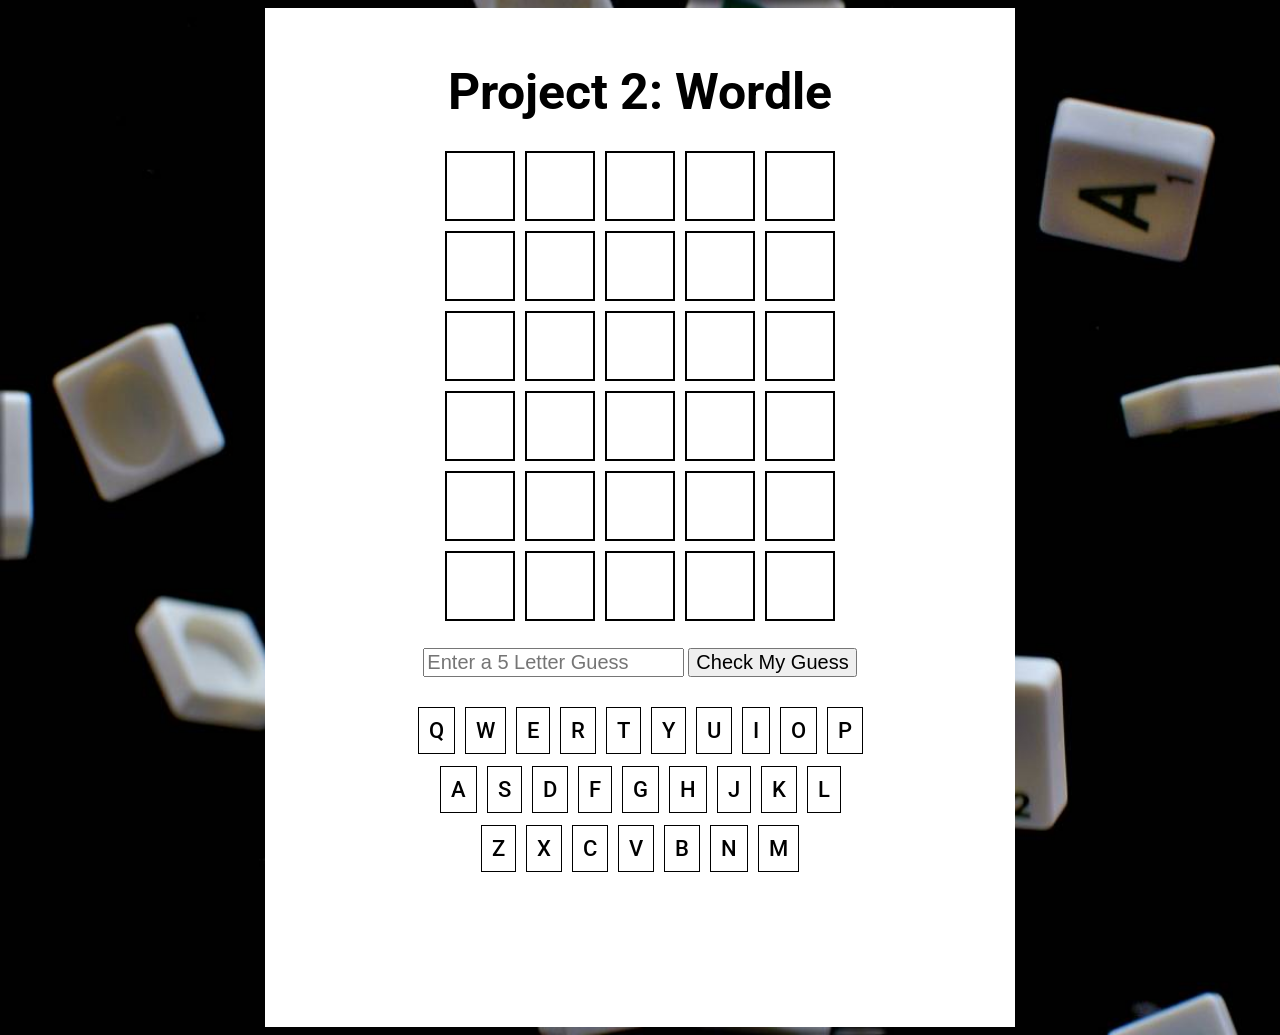
<file: index.html>
<!DOCTYPE html>
<html>
<head>

    <link rel="preconnect" href="https://fonts.googleapis.com">
    <link rel="preconnect" href="https://fonts.gstatic.com" crossorigin>
    <link href="https://fonts.googleapis.com/css2?family=Roboto:ital,wght@0,100..900;1,100..900&display=swap" rel="stylesheet">
    <link rel="stylesheet" href="styles.css">

    <meta charset="utf-8">
    <title>Project 2: Wordle</title>

    <script>

        // No longer used. This was the original dictonary before implementing
        // the random word api
        let dictonary = ["APPLE", "ARIEL", "ATOMS", 
                        "BANDS", "BREAK", "BAKER",
                        "CAGES", "CAMEL", "CAKES",
                        "DAILY", "DAISY", "DATES",
                        "EAGLE", "EATER", "ELBOW",
                        "FACTS", "FATAL", "FEELS",
                        "GAMES", "GATES", "GOOFY",
                        "HABIT", "HAIRY", "HOVER",
                        "IDEAS", "INBOX", "ISLES",
                        "JUICE", "JUROR", "JOINT",
                        "KNEED", "KARMA", "KAYAK",
                        "LABEL", "LAUGH", "LEAKY"];

        // Found on stack overflow, uses Math.random() to generate a random number
        // and multiplies it by the dictonary length to randomly select
        // a word from the dictonary
        //let game_answer = dictonary[Math.floor(Math.random() * dictonary.length)];
        //console.log("The answer is: " + game_answer);


        // EXTRA CREDIT, GETS A RANDOM 5 LETTER WORD
        function getRandomWord(){
            var url = "https://random-word-api.herokuapp.com/word?length=5";
            
            //Sends a GET request
            var req = new XMLHttpRequest();
            req.open("GET", url, true);

            req.onreadystatechange = function() {
                //only works if the request is complete and the file has loaded
                if(req.readyState == 4 && req.status == 200){
                    // Parses the JSON file to get the random word
                    var parsedJSON = JSON.parse(this.responseText);
                    game_answer = parsedJSON[0].toUpperCase();
                    console.log("The answer is: " + game_answer);       
                }
            };

            req.send();
        }
        
        
         // Setting the rows and cols of the wordle game and creating a tracking
        // variable to keep the current row
        var rows = 6;
        var cols = 5;
        let curRow = 0;        

        class Board{
            createBoard(boardID, rows, cols){
                this.rows = rows;
                this.cols = cols;
                this.boardObj = document.getElementById(boardID);

                // Creates a blank board and a div for every cell in the board
                // to allow cell accessing later
                this.boardObj.innerHTML = "";
                for(let r = 0; r < rows; r++){
                    for(let c = 0; c < cols; c++){
                        var cell = document.createElement("div");
                        cell.className = `cell r${r}c${c}`;
                        this.boardObj.append(cell);
                    }
                }
            }
        }

        function createKB(){
            // Creates and populates the visible keyboard on the screen
            let kbRows = ["QWERTYUIOP", "ASDFGHJKL", "ZXCVBNM"];
            let keyboard = document.getElementById("keyboard")
            kbRows.forEach((kRow) => {
                let rowDiv = document.createElement("div");
                rowDiv.className = "kb_row";

                kRow.split("").forEach((c) =>{
                    let key = document.createElement("div");
                    key.className = "key";
                    key.textContent = c;
                    key.id = `key_${c}`;
                    rowDiv.append(key);
                });
                keyboard.append(rowDiv);
            });
        }

        function checkGuess(guess, answer){
            // Sets the guess and answer to uppercase
            guess = guess.toUpperCase();
            answer = answer.toUpperCase();

            // Creates an object to hold the character counts in a word and
            // an array to hold the result of each letters status
            let result = Array(cols).fill("");
            let counts = {};

            // Loops through the answer and initializes each letter in the answer
            // in the counts array
            for(let i = 0; i < answer.length; i++){
                let c = answer[i];

                if(counts[c]){
                    counts[c] += 1;
                } else{
                    counts[c] = 1;
                }
            }

            // Loops through and marks the correct letters in the guess,
            // otherwise increments the counts array for the second loop
            for(let i = 0; i < guess.length; i++){
                if(guess[i] == answer[i]){
                    result[i] = "correct";
                    counts[guess[i]]--;
                }
            }

            // Second loop to mark letters as present or incorrect. Uses the
            // results array to determine if a letter in the guess is present
            // in the answer
            for(let i = 0; i < guess.length; i++){
                if(result[i] == "correct"){
                    continue;
                }
                let c = guess[i];
                if(counts[c] > 0){
                    result[i] = "present";
                    counts[c]--;
                } else{
                    result[i] = "incorrect";
                }
            }

            return result;
        }

        // Uses the results array returned from checkGuess and adds
        // an appropriate class to each letter in the row
        function colorRow(result){
            for(let c = 0; c < cols; c++){
                let cell = document.querySelector(`.r${curRow}c${c}`);
                cell.classList.add(result[c]);
            }
        }

        function colorKB(guess, result){
            for(let i = 0; i < cols; i++){
                let letter = guess[i];
                let status = result[i];
                let curKey = document.getElementById(`key_${letter}`);

                // If the letter was correctly guessed or was present, dont
                // downgrade the status on the keyboard after guesses
                if(curKey.classList.contains("correct")){continue;}
                if(curKey.classList.contains("present") && status == "incorrect"){continue;}

                // removes previous classes to allow a letter to be upgraded on the keyboard
                curKey.classList.remove("correct", "present", "incorrect");
                curKey.classList.add(status);
            }
        }

        // Displays a popup to the user and everything except the board and the resart button
        function endGame(message){
            alert(message);
            document.getElementById("keyboard").style.display = "none";
            document.getElementById("userGuess").style.display = "none";
            document.getElementById("guessBtn").style.display = "none";
            document.getElementById("guessBtn").disabled = true;
            document.getElementById("restartBtn").style.visibility = "visible";
        }

        // Clears the inner html of the board and keyboard and rebuilds it, while also
        // reseting the display and visibility settings
        function restartGame(boardObj){
            curRow = 0;
            
            /* No longer used due to extra credit API task
            game_answer = dictonary[Math.floor(Math.random() * dictonary.length)];
            console.log("The answer is: " + game_answer);
            */

            getRandomWord();

            document.getElementById("board").innerHTML = "";
            document.getElementById("keyboard").innerHTML = "";

            boardObj.createBoard("board", rows, cols);
            createKB();

            document.getElementById("keyboard").style.display = "block";
            document.getElementById("userGuess").style.display = "inline-block";
            document.getElementById("guessBtn").style.display = "inline-block";
            document.getElementById("guessBtn").disabled = false;
            document.getElementById("restartBtn").style.visibility = "hidden";
        }

        /* TEST
        let test_answer = "PLANT";
        console.log(checkGuess("APPLE", test_answer));
        console.log(checkGuess("PLANT", test_answer));
        console.log(checkGuess("XXXXX", test_answer));
        console.log(checkGuess("TNLPA", test_answer));
        */

        window.onload = () => {
            // Initalizes a board and stores it in a board variable
            let board = new Board();
            board.createBoard("board", rows, cols);
            createKB();
            getRandomWord();
            
            /* TEST  
            let test = "APPLE";
            // Fills in the current row with the user's guess
            for(let c = 0; c < cols; c++){
                let cell = document.querySelector(`.r0c${c}`);
                cell.textContent = test[c];
            } 
            */

            document.getElementById("guessBtn").addEventListener("click", () => {
                let inputBox = document.getElementById("userGuess");
                let input = inputBox.value.toUpperCase();

                // Guess len check
                if(input.length != cols){
                    alert("The guess provided is not 5 characters");
                    return;
                }

                // Fills in the current row with the user's guess
                for(let c = 0; c < cols; c++){
                    let cell = document.querySelector(`.r${curRow}c${c}`);
                    cell.textContent = input[c];
                }

                // console.log(checkGuess(input, game_answer));
                let result = checkGuess(input, game_answer);
                colorRow(result);
                colorKB(input, result);

                // Pop up and ends game if the user guesses the word
                if(input === game_answer){
                    endGame("Congratulations! You've Won!"); 
                    inputBox.value = "";
                    return;
                }

                // Updates the curRow and clears the input box after every guess
                curRow++;
                inputBox.value = "";

                // Ends the game if all guesses are used
                if(curRow === rows){
                    endGame("Out of Guesses! The answer was: " + game_answer); 
                    return;
                }
            });

            document.getElementById("restartBtn").addEventListener("click", () => restartGame(board));
        }

    </script>
</head>

<body>
    <div id="wrapper">
        <h1>Project 2: Wordle</h1>

        <div id="board"></div>
        <input type="text" id="userGuess" placeholder="Enter a 5 Letter Guess" maxlength="5">
        <input type="button" value="Check My Guess" id="guessBtn">
        <div id="keyboard"></div>
        <input type="button" value="Restart" id="restartBtn" style = "visibility: hidden;">
    </div>
</body>
</html>
</file>
<file: styles.css>
/*Font for everything, centers everything inside vertically and horizontally,
  adds a background image*/
body{
    font-family: 'Roboto', sans-serif;
    display: flex;
    justify-content: center;
    align-items: center;
    min-height: 100vh;
    background-image: url(background.jpg);
    background-size: cover;
    }

body h1{
    margin: 30px;
    font-size: 50px;
}

/*Centers everything on the page and sets a max width*/
#wrapper{
    display: block;
    margin: 0 auto;
    text-align: center;
    background-color: #ffffff;
    padding: 25px;
    width: 700px;
    min-width: 600px;
}

/*Creates a 5x6 grid with 10px gaps*/
#board{
    display: grid;
    grid-template-columns: repeat(5, 70px);
    grid-template-rows: repeat(6, 70px);
    gap: 10px;
    margin: 12px 0;
    justify-content: center;
}

/*Sets boarders around every cell, centers the letters in the cell,
    sets font size and weight*/
.cell{
    border: 2px solid #000000;
    display: flex;
    align-items: center;
    justify-content: center;
    font-size: 40px;
    font-weight: 600;
}

#userGuess{
    font-size: 20px;
    display: inline-block;
    margin-top: 15px;
}

#guessBtn{
    font-size: 20px;
    display: inline-block;
}

/*adds a hover effect to the guess button*/
#guessBtn:hover{
    color: #ffffff;
    background-color: #000000;
}

/*adds a margin above the keyboard*/
#keyboard{
    margin-top: 30px;
    display: block;
}

/*centers the rows in the screen, sets max width, and adds 
    spacing between rows of keys*/
.kb_row{
    display: block;
    max-width: 600px;
    margin: 0 auto 12px;
}

/*Puts keys in each row adjacent to eachother, sets an outline, 
sets font size and weight, sets padding and margin of each key*/
.key{
    display: inline-block;
    border: 1px solid #000000;
    padding: 10px;
    font-size: 22px;
    font-weight: 500;
    margin: 0 5px;
}

.correct{
    background-color: #249900;
    color: #ffffff;
}

.present{
    background-color: #d8cc21;
    color: #ffffff;
}

.incorrect{
    background-color: #666565;
    color: #ffffff;
}

/*Centers and styles the resart button*/
#restartBtn{
    font-size: 30px;
    margin: 0 auto;
    width: 340px;
    padding: 10px;
    margin: 30px 0;
}

/*Hover effect for the resart button*/
#restartBtn:hover{
    color: #ffffff;
    background-color: #000000;
}
</file>
